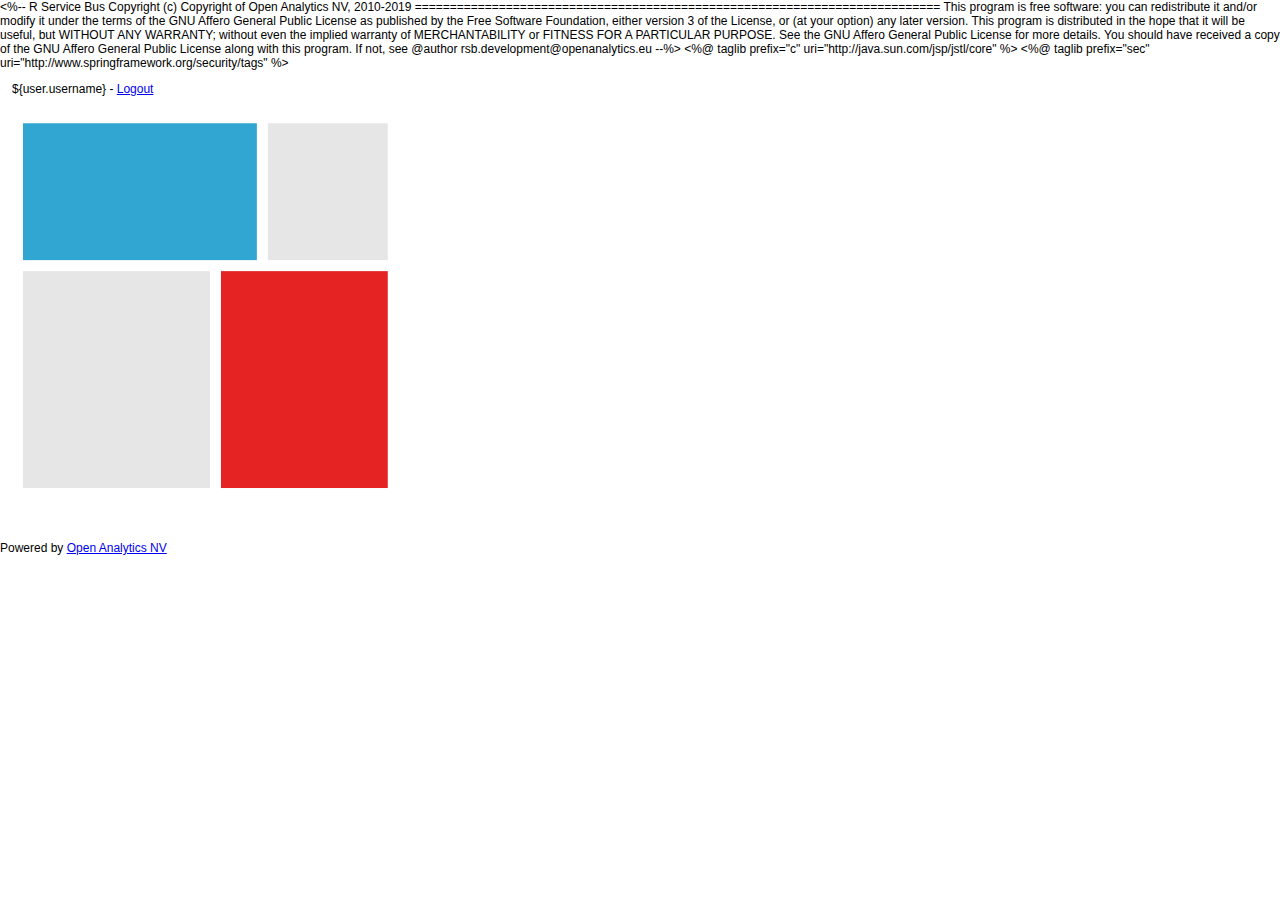
<file: src/main/webapp/rsb.html>
<%--
    R Service Bus
    
    Copyright (c) Copyright of Open Analytics NV, 2010-2019
 
    ===========================================================================
 
    This program is free software: you can redistribute it and/or modify
    it under the terms of the GNU Affero General Public License as published by
    the Free Software Foundation, either version 3 of the License, or
    (at your option) any later version.
 
    This program is distributed in the hope that it will be useful,
    but WITHOUT ANY WARRANTY; without even the implied warranty of
    MERCHANTABILITY or FITNESS FOR A PARTICULAR PURPOSE.  See the
    GNU Affero General Public License for more details.
 
    You should have received a copy of the GNU Affero General Public License
    along with this program.  If not, see <http://www.gnu.org/licenses/>
        
    @author rsb.development@openanalytics.eu
--%>
<%@ taglib prefix="c" uri="http://java.sun.com/jsp/jstl/core" %>
<%@ taglib prefix="sec" uri="http://www.springframework.org/security/tags" %>
<html xmlns:c="http://java.sun.com/jsp/jstl/core" xmlns:jsp="http://java.sun.com/JSP/Page" xmlns:sec="http://www.springframework.org/security/tags">
  <head>
    <script type="text/javascript" src="js/date.js"></script> 
  	<script type="text/javascript" src="js/jquery-1.7.1.min.js"></script> 
    <script type="text/javascript" src="js/jquery.validate-1.7.min.js"></script>
    <script type="text/javascript" src="js/jquery.form-2.96.js"></script>
    <script type="text/javascript" src="js/jquery.ba-dotimeout.min.js"></script>
    <script type="text/javascript" src="js/jquery.MultiFile-1.47.pack.js"></script>
    
    <script type="text/javascript" src="js/jquery-ui-1.8.custom.min.js"></script>
    <link type="text/css" href="css/jquery-ui-1.8.custom.css" rel="stylesheet" />

    <script type="text/javascript" src="js/ui.panel.min.js"></script>
    <link type="text/css" href="css/ui.panel.css" rel="stylesheet" />
    
    <script type="text/javascript" src="js/jquery.jstree.js"></script>
    <script type="text/javascript" src="js/jstree.model_data.js"></script>
    
    <script type="text/javascript" src="js/blackbird.js"></script>
    <link type="text/css" href="css/blackbird.css"  rel="stylesheet" />
    
  	<script type="text/javascript" src="js/rsb.js"></script>
    <link type="text/css" href="css/rsb.css" rel="stylesheet" />
  </head>
  <body>
    <sec:authentication var="user" property="principal" />
    <div class="box">
      <sec:authorize access="isAuthenticated()">
        <!-- Authorities: ${user.authorities} -->
        <div class="alignRight">${user.username} - <a href="logout">Logout</a></div>
      </sec:authorize>
      <h1><img src="css/images/open_analytics_logo.png" style="vertical-align:middle;" title="OpenAnalytics" />&nbsp;<span id="formTitle"></span></h1>

      <div class="container">
        <form id="jobUploadForm" name="jobUploadForm" action="api/rest/jobs" method="POST" enctype="multipart/form-data">
          <c:set var="uploadFormFragment">
            <c:out value="${param.form}" default="default-upload-form"/>
          </c:set>
          <jsp:include page="fragments/${uploadFormFragment}.html" /> 
        </form>

        <br/>

        <div id="runningJobsPanel" class="centralPanel">
          <h4>Running Jobs</h4>
          <div>
            <table id="runningJobsTable" cellspacing="1" >
              <thead>
                <tr>
                  <th>Application</th>
                  <th>Date Time</th>
                  <th>Job Id</th>
                </tr>
              </thead>
              <tbody id="runningJobsTableBody">
              </tbody>
            </table>
          </div>
        </div>

        <div id="resultsPanel" class="centralPanel">
          <h4>Results</h4>
          <div>
            <table id="resultsTable" cellspacing="1" >
              <thead>
                <tr>
                  <th>Application</th>
                  <th>Date Time</th>
                  <th>Job Id</th>
                  <th>Result Type</th>
                  <th>Actions</th>
                </tr>
              </thead>
              <tbody id="resultsTableBody">
              </tbody>
            </table>
          </div>
        </div>

      </div>
    </div>

    <div id="errorDialog" title="Error">
        <p><span class="ui-icon ui-icon-alert" style="float: left; margin-right: .3em;"></span>
           <strong id="errorDialogText"></strong></p>
    </div>

    <div id="remoteDataSelector" title="Remote Data Selector">
      <div>Please select a <strong id="remoteDataSelectorType"></strong>:</div>
      <div id="remoteDataTree"></div>
    </div>

    <div><p class="footer">Powered by <a class="footer" href="http://openanalytics.eu">Open Analytics NV</a></p></div>
  </body>
</html>
</file>
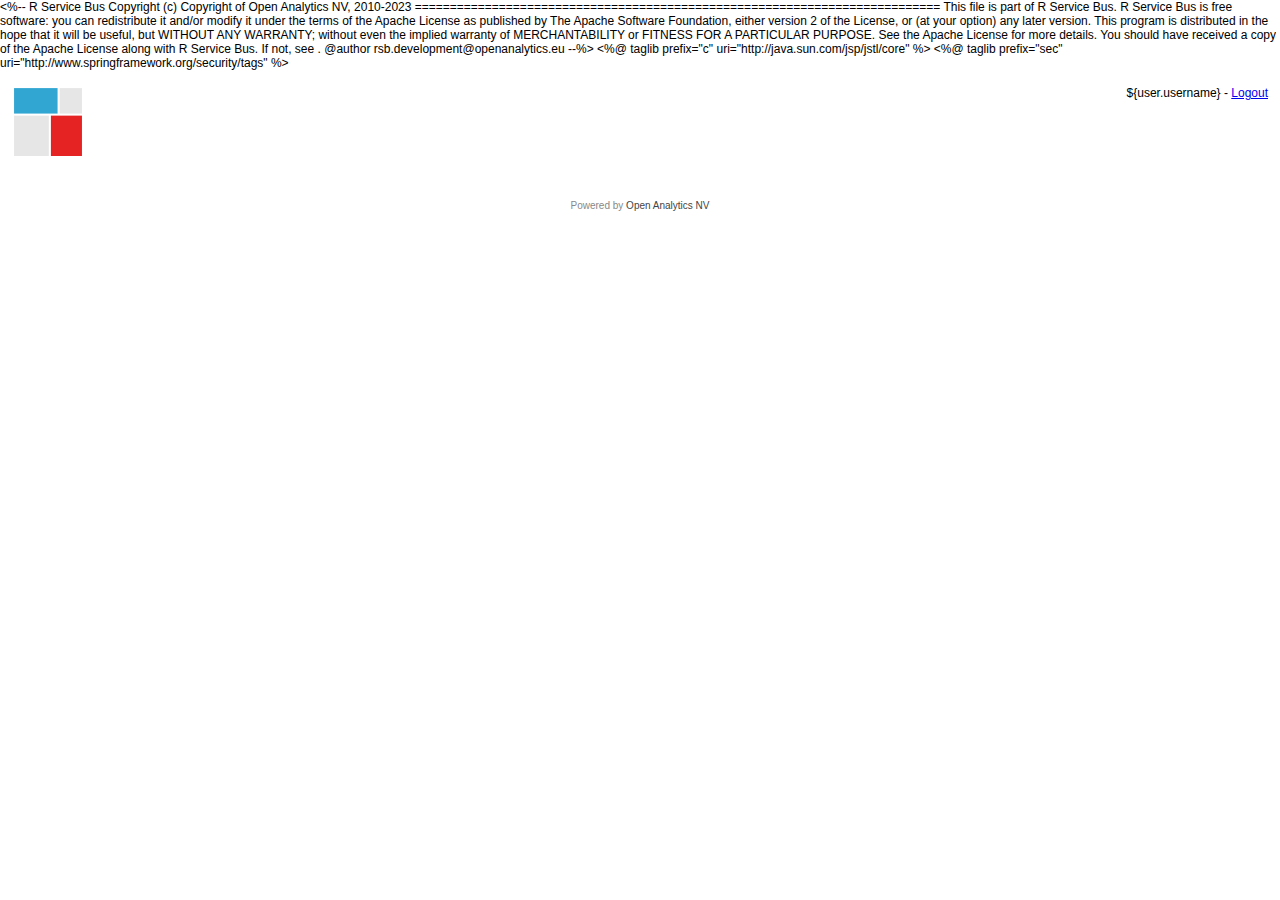
<file: rsb/src/main/webapp/rsb.html>
<%--
    R Service Bus

    Copyright (c) Copyright of Open Analytics NV, 2010-2023

    ===========================================================================

    This file is part of R Service Bus.

    R Service Bus is free software: you can redistribute it and/or modify
    it under the terms of the Apache License as published by
    The Apache Software Foundation, either version 2 of the License, or
    (at your option) any later version.

    This program is distributed in the hope that it will be useful,
    but WITHOUT ANY WARRANTY; without even the implied warranty of
    MERCHANTABILITY or FITNESS FOR A PARTICULAR PURPOSE.  See the
    Apache License for more details.

    You should have received a copy of the Apache License
    along with R Service Bus.  If not, see <http://www.apache.org/licenses/>.
        
    @author rsb.development@openanalytics.eu
--%>
<%@ taglib prefix="c" uri="http://java.sun.com/jsp/jstl/core" %>
<%@ taglib prefix="sec" uri="http://www.springframework.org/security/tags" %>
<!DOCTYPE html>
<html>
  <head>
    <script type="text/javascript" src="js/date.js"></script>
    <script type="text/javascript" src="js/jquery-3.7.1.min.js"></script>
    <script type="text/javascript" src="js/jquery.validate-1.19.5.min.js"></script>
    <script type="text/javascript" src="js/jquery.form-4.3.0.js"></script>
    <script type="text/javascript" src="js/jquery.ba-dotimeout.min.js"></script>
    
    <script type="text/javascript" src="js/jquery-ui-1.8.custom.min.js"></script>
    <link type="text/css" href="css/jquery-ui-1.8.custom.css" rel="stylesheet" />
    <script type="text/javascript" src="js/jquery.MultiFile-1.47.js"></script>

    <script type="text/javascript" src="js/ui.panel.min.js"></script>
    <link type="text/css" href="css/ui.panel.css" rel="stylesheet" />
    
    <script type="text/javascript" src="js/jquery.jstree-3.3.15.js"></script>
    
    <script type="text/javascript" src="js/blackbird.js"></script>
    <link type="text/css" href="css/blackbird.css"  rel="stylesheet" />
    
  	<script type="text/javascript" src="js/rsb.js"></script>
    <link type="text/css" href="css/rsb.css" rel="stylesheet" />
  </head>
  <body>
    <sec:authentication var="user" property="principal" />
    <div class="box">
      <sec:authorize access="isAuthenticated()">
        <!-- Authorities: ${user.authorities} -->
        <div class="alignRight">
          ${user.username} -
          <a href="javascript:document.getElementById('logout').submit()"
            >Logout</a
          >

          <c:url value="/logout" var="logoutUrl" />
          <form id="logout" action="${logoutUrl}" method="post">
            <input type="hidden" name="_csrf" value="${cookie['XSRF-TOKEN'].getValue()}" />
          </form>
        </div>
      </sec:authorize>
      <h1><img src="css/images/open_analytics_logo.png" style="vertical-align:middle;" title="Open Analytics" />&nbsp;<span id="formTitle"></span></h1>

      <div class="container">
        <form id="jobUploadForm" name="jobUploadForm" action="api/rest/jobs" method="POST" enctype="multipart/form-data">
          <c:set var="uploadFormFragment">
            <c:out value="${param.form}" default="default-upload-form"/>
          </c:set>
          <input type="hidden" name="_csrf" value="${cookie['XSRF-TOKEN'].getValue()}" />
          <jsp:include page="fragments/${uploadFormFragment}.html" /> 
        </form>

        <br/>

        <div id="runningJobsPanel" class="centralPanel">
          <h4>Running Jobs</h4>
          <div>
            <table id="runningJobsTable" cellspacing="1" >
              <thead>
                <tr>
                  <th>Application</th>
                  <th>Date Time</th>
                  <th>Job Id</th>
                </tr>
              </thead>
              <tbody id="runningJobsTableBody">
              </tbody>
            </table>
          </div>
        </div>

        <div id="resultsPanel" class="centralPanel">
          <h4>Results</h4>
          <div>
            <table id="resultsTable" cellspacing="1" >
              <thead>
                <tr>
                  <th>Application</th>
                  <th>Date Time</th>
                  <th>Job Id</th>
                  <th>Result Type</th>
                  <th>Actions</th>
                </tr>
              </thead>
              <tbody id="resultsTableBody">
              </tbody>
            </table>
          </div>
        </div>

      </div>
    </div>

    <div id="errorDialog" title="Error">
        <p><span class="ui-icon ui-icon-alert" style="float: left; margin-right: .3em;"></span>
           <strong id="errorDialogText"></strong></p>
    </div>

    <div id="remoteDataSelector" title="Remote Data Selector">
      <div>Please select a <strong id="remoteDataSelectorType"></strong>:</div>
      <div id="remoteDataTree"></div>
    </div>

    <div><p class="footer">Powered by <a class="footer" href="http://openanalytics.eu">Open Analytics NV</a></p></div>
  </body>
</html>
</file>
<file: src/main/webapp/css/ui.panel.css>
/* Panel
----------------------------------*/
.ui-panel {text-align:left;z-index:1;}
.ui-panel-header {margin:0;padding:0;width:100%;}
.ui-panel-header .ui-icon {border:0;float:left;margin-top:0.2em;}
.ui-panel-title {margin:0.3em 0;}
.ui-panel-title-text {margin-left:0.3em;}
.ui-panel-title-text,.ui-panel .ui-icon {cursor:pointer;}
.ui-panel-rightbox {float:right;}
.ui-panel-rightbox .ui-icon {margin-right:0.1em;}
.ui-panel-controls {float:left;margin:0.2em 0.7em 0 0;}
.ui-panel-content {padding:0;width:100%;border-top:0;}
.ui-panel-content-text {padding:0.7em 0.4em;}
.ui-panel-clps-pnl {float:left;padding:0.1em 0.25em 0.3em;position:relative;top:-0.1em;}
.ui-panel-vtitle {overflow:hidden;position:relative;white-space:nowrap;}
.ui-panel-vtext {display:block;}
.ui-panel-vtext-ie {bottom:1.5em;filter:flipv() fliph();left:0.2em;position:absolute;writing-mode:tb-rl;}
</file>
<file: src/main/webapp/css/blackbird.css>
/*
  Blackbird - Open Source JavaScript Logging Utility
  Author: G Scott Olson
  Web: http://blackbirdjs.googlecode.com/
       http://www.gscottolson.com/blackbirdjs/
  Version: 1.0

  The MIT License - Copyright (c) 2008 Blackbird Project
*/
#blackbird { margin:0; padding:0; position:fixed; _position:absolute; font:11px/1.3 Consolas, 'Lucida Console', Monaco, monospace; _border:2px solid #BBB;  }
#blackbird.bbTopLeft { top:0; left:0; _top:expression(eval(document.documentElement.scrollTop+8)); _left:expression(eval(document.documentElement.scrollLeft+8)); }
#blackbird.bbTopRight { top:0; right:0; }
* html .bbTopRight { right:auto; top:expression(eval(document.documentElement.scrollTop+8)); left:expression(eval(document.documentElement.scrollLeft+document.documentElement.clientWidth-document.getElementById('blackbird').offsetWidth-8)); }
#blackbird.bbBottomLeft  { bottom:0; left:0; }
* html .bbBottomLeft { bottom:auto; top:expression(eval(document.documentElement.scrollTop+document.documentElement.clientHeight-document.getElementById('blackbird').offsetHeight-8)); left:expression(eval(document.documentElement.scrollLeft+8)); }
#blackbird.bbBottomRight { bottom:0; right:0; }
* html .bbBottomRight { bottom:auto; right:auto; top:expression(eval(document.documentElement.scrollTop+document.documentElement.clientHeight-document.getElementById('blackbird').offsetHeight-8)); left:expression(eval(document.documentElement.scrollLeft+document.documentElement.clientWidth-document.getElementById('blackbird').offsetWidth-8)); }

#blackbird.bbSmall { width:300px; _width:272px; }
  #blackbird.bbSmall .header { _width:272px; }
  #blackbird.bbSmall .header div.left, #blackbird.bbSmall .footer div.left   { width:150px; }
  #blackbird.bbSmall .main { _width:272px; }
  #blackbird.bbSmall .main div { height:200px; }
  #blackbird.bbSmall .main div.mainBody { width:272px; }
  #blackbird.bbSmall .footer { _width:272px; }

#blackbird.bbLarge { width:500px; _width:472px; }
  #blackbird.bbLarge .header { _width:472px; }
  #blackbird.bbLarge .header div.left, #blackbird.bbLarge .footer div.left { width:350px; }
  #blackbird.bbLarge .main { _width:472px; }
  #blackbird.bbLarge .main div { height:500px; }
  #blackbird.bbLarge .main div.mainBody { width:472px; }
  #blackbird.bbLarge .footer { _width:472px; }

#blackbird .header span { position:relative; width:16px; height:16px; margin:0 4px; float:left; background-image:url(blackbird_icons.png); background-repeat:no-repeat; }
	#blackbird .header span.error           { background-position:0px 0px; }
	#blackbird .header span.errorDisabled   { background-position:-16px 0px; }
	#blackbird .header span.warn            { background-position:0px -16px; }
	#blackbird .header span.warnDisabled    { background-position:-16px -16px; }
	#blackbird .header span.info            { background-position:0px -32px; }
	#blackbird .header span.infoDisabled    { background-position:-16px -32px; }
	#blackbird .header span.debug           { background-position:0px -48px; }
	#blackbird .header span.debugDisabled   { background-position:-16px -48px; }
	#blackbird .header span.profile         { background-position:0px -64px; }
	#blackbird .header span.profileDisabled { background-position:-16px -64px; }
	#blackbird .header span.close           { background-position:0px -80px; }
	#blackbird .header span.clear           { background-position:-16px -80px; }
	#blackbird .header span.small           { background-position:0px -96px; }
	#blackbird .header span.large           { background-position:-16px -96px; }

#blackbird .header > div, #blackbird .main > div, #blackbird .footer > div { background-image:url(blackbird_panel.png); background-repeat:no-repeat; }
	
#blackbird .header div { float:left; _background-color:#000; }
	#blackbird .header div.left { background-position:top left; height:40px; _height:16px; }
		#blackbird .header .left div.filters { margin-left: -4px; padding:16px 0 0 19px; float:left; _padding:6px 8px; }
	#blackbird .header div.right { background-position:top right; height:40px; width:150px; _width:122px; _height:16px; }
		#blackbird .header .right div.controls { padding:16px 24px 0 0; float:right; _padding:6px 8px; }
		#blackbird .header .right .controls span { margin:0; }
		#blackbird .header .right .controls span.clear { margin-right:8px; }

#blackbird .main div { float:left; }
	#blackbird .main div.left { background-position:0 -30px; width:11px; _width:0; }
	#blackbird .main div.mainBody { background-position:40% -40px; _background-color:#000; _filter:alpha(opacity='93'); }
		#blackbird .main .mainBody ol { line-height: 1.45; height:100%; overflow:auto; width:100%; list-style-type:none; margin:0; padding:0; }
		#blackbird .main .mainBody ol li { padding:1px 4px 1px 30px; border-bottom: 1px solid #333; color:#CCC; margin: 2px 2px; _text-indent: -2px; }
		  #blackbird .main .mainBody ol li span { background:url(blackbird_icons.png) no-repeat 0 0; border: 1px solid #333; height:16px; width:16px; display:block; float:left; margin: -2px 0 1px -25px; _display:inline; }
		
#blackbird .main .mainBody ol li.error span   { background-position:0 0; }
#blackbird .main .mainBody ol li.warn span    { background-position:0 -16px; }
#blackbird .main .mainBody ol li.info span    { background-position:0 -32px; }
#blackbird .main .mainBody ol li.debug span   { background-position:0 -48px; }
#blackbird .main .mainBody ol li.profile span { background-position:0 -64px; }

#blackbird .main .mainBody ol li.profile { color:#DDD; font-style:italic; }
			
#blackbird .errorHidden li.error,	#blackbird .warnHidden li.warn,	#blackbird .infoHidden li.info,	#blackbird .debugHidden li.debug,	#blackbird .profileHidden li.profile { display:none; }

#blackbird .main div.right { background:url(blackbird_panel.png) no-repeat 100% -30px; width:17px; _width:0; }

#blackbird .footer div { height:50px; float:left; _background-color:#000; _height:30px; }
#blackbird .footer div.left { background-position:bottom left; _width:100%  !important; }
  #blackbird .footer div.left label { display:block;color:#BBB;margin:8px 0 0 16px; position:relative; font-family:Arial,sans-serif; _margin:4px 0 0 8px;}
    #blackbird .footer div.left label input { padding:0;vertical-align:middle; }
#blackbird .footer div.right { background-position:bottom right; width:150px; _width:0; }
</file>
<file: src/main/webapp/css/rsb.css>
/*
 *   R Service Bus
 *   
 *   Copyright (c) Copyright of OpenAnalytics BVBA, 2010-2011
 *
 *   ===========================================================================
 *
 *   This program is free software: you can redistribute it and/or modify
 *   it under the terms of the GNU Affero General Public License as published by
 *   the Free Software Foundation, either version 3 of the License, or
 *   (at your option) any later version.
 *
 *   This program is distributed in the hope that it will be useful,
 *   but WITHOUT ANY WARRANTY; without even the implied warranty of
 *   MERCHANTABILITY or FITNESS FOR A PARTICULAR PURPOSE.  See the
 *   GNU Affero General Public License for more details.
 *
 *   You should have received a copy of the GNU Affero General Public License
 *   along with this program.  If not, see <http://www.gnu.org/licenses/>.
 *
 *   @author rsb.development@openanalytics.eu
 */
 
 html, body {
    font-size: 12px;
    font-family: "Trebuchet MS", "Helvetica", "Arial",  "Verdana", "sans-serif";
    padding:0;
    margin:0;
}

.box { margin: 1em }
.navPanel { margin: 0 0.5em 0.5em 0.5em; }
.centralPanel { margin-bottom: 1em; }
.fakeLink{ color:navy; cursor:pointer; }

label { width: 10em; float: left; }
label.error { float: none; color: red; padding-left: .5em; vertical-align: top; }
p { clear: both; }
.submit { margin-left: 12em; }

table {
	text-align: center;
	font-size: 12px;
	font-family: "Trebuchet MS", "Helvetica", "Arial",  "Verdana", "sans-serif";
	background: #c0c0c0;
}

table thead tr,
table tfoot tr {
	background: #c0c0c0;
}

table tbody tr {
	background: #f0f0f0;
}
.highlighted {
	background-color: #ffffcc;
}

td, th {
	border: 1px solid white;
}

#desktop { background-color:#eee; padding:1.5em; padding-bottom:3em; color:#444; }

#container{
    margin:0; padding:0;
}

#lCenter{
    padding:1em;
    padding-top:0;
    overflow:hidden;
}

#lLeft{
    float: left;
}

#lRight{
    float: right;
}
</file>
<file: rsb/src/main/webapp/css/ui.panel.css>
/* Panel
----------------------------------*/
.ui-panel {text-align:left;z-index:1;}
.ui-panel-header {margin:0;padding:0;width:100%;}
.ui-panel-header .ui-icon {border:0;float:left;margin-top:0.2em;}
.ui-panel-title {margin:0.3em 0;}
.ui-panel-title-text {margin-left:0.3em;}
.ui-panel-title-text,.ui-panel .ui-icon {cursor:pointer;}
.ui-panel-rightbox {float:right;}
.ui-panel-rightbox .ui-icon {margin-right:0.1em;}
.ui-panel-controls {float:left;margin:0.2em 0.7em 0 0;}
.ui-panel-content {padding:0;width:100%;border-top:0;}
.ui-panel-content-text {padding:0.7em 0.4em;}
.ui-panel-clps-pnl {float:left;padding:0.1em 0.25em 0.3em;position:relative;top:-0.1em;}
.ui-panel-vtitle {overflow:hidden;position:relative;white-space:nowrap;}
.ui-panel-vtext {display:block;}
.ui-panel-vtext-ie {bottom:1.5em;filter:flipv() fliph();left:0.2em;position:absolute;writing-mode:tb-rl;}
</file>
<file: rsb/src/main/webapp/css/blackbird.css>
/*
  Blackbird - Open Source JavaScript Logging Utility
  Author: G Scott Olson
  Web: http://blackbirdjs.googlecode.com/
       http://www.gscottolson.com/blackbirdjs/
  Version: 1.0

  The MIT License - Copyright (c) 2008 Blackbird Project
*/
#blackbird { margin:0; padding:0; position:fixed; _position:absolute; font:11px/1.3 Consolas, 'Lucida Console', Monaco, monospace; _border:2px solid #BBB;  }
#blackbird.bbTopLeft { top:0; left:0; _top:expression(eval(document.documentElement.scrollTop+8)); _left:expression(eval(document.documentElement.scrollLeft+8)); }
#blackbird.bbTopRight { top:0; right:0; }
* html .bbTopRight { right:auto; top:expression(eval(document.documentElement.scrollTop+8)); left:expression(eval(document.documentElement.scrollLeft+document.documentElement.clientWidth-document.getElementById('blackbird').offsetWidth-8)); }
#blackbird.bbBottomLeft  { bottom:0; left:0; }
* html .bbBottomLeft { bottom:auto; top:expression(eval(document.documentElement.scrollTop+document.documentElement.clientHeight-document.getElementById('blackbird').offsetHeight-8)); left:expression(eval(document.documentElement.scrollLeft+8)); }
#blackbird.bbBottomRight { bottom:0; right:0; }
* html .bbBottomRight { bottom:auto; right:auto; top:expression(eval(document.documentElement.scrollTop+document.documentElement.clientHeight-document.getElementById('blackbird').offsetHeight-8)); left:expression(eval(document.documentElement.scrollLeft+document.documentElement.clientWidth-document.getElementById('blackbird').offsetWidth-8)); }

#blackbird.bbSmall { width:300px; _width:272px; }
  #blackbird.bbSmall .header { _width:272px; }
  #blackbird.bbSmall .header div.left, #blackbird.bbSmall .footer div.left   { width:150px; }
  #blackbird.bbSmall .main { _width:272px; }
  #blackbird.bbSmall .main div { height:200px; }
  #blackbird.bbSmall .main div.mainBody { width:272px; }
  #blackbird.bbSmall .footer { _width:272px; }

#blackbird.bbLarge { width:500px; _width:472px; }
  #blackbird.bbLarge .header { _width:472px; }
  #blackbird.bbLarge .header div.left, #blackbird.bbLarge .footer div.left { width:350px; }
  #blackbird.bbLarge .main { _width:472px; }
  #blackbird.bbLarge .main div { height:500px; }
  #blackbird.bbLarge .main div.mainBody { width:472px; }
  #blackbird.bbLarge .footer { _width:472px; }

#blackbird .header span { position:relative; width:16px; height:16px; margin:0 4px; float:left; background-image:url(blackbird_icons.png); background-repeat:no-repeat; }
	#blackbird .header span.error           { background-position:0px 0px; }
	#blackbird .header span.errorDisabled   { background-position:-16px 0px; }
	#blackbird .header span.warn            { background-position:0px -16px; }
	#blackbird .header span.warnDisabled    { background-position:-16px -16px; }
	#blackbird .header span.info            { background-position:0px -32px; }
	#blackbird .header span.infoDisabled    { background-position:-16px -32px; }
	#blackbird .header span.debug           { background-position:0px -48px; }
	#blackbird .header span.debugDisabled   { background-position:-16px -48px; }
	#blackbird .header span.profile         { background-position:0px -64px; }
	#blackbird .header span.profileDisabled { background-position:-16px -64px; }
	#blackbird .header span.close           { background-position:0px -80px; }
	#blackbird .header span.clear           { background-position:-16px -80px; }
	#blackbird .header span.small           { background-position:0px -96px; }
	#blackbird .header span.large           { background-position:-16px -96px; }

#blackbird .header > div, #blackbird .main > div, #blackbird .footer > div { background-image:url(blackbird_panel.png); background-repeat:no-repeat; }
	
#blackbird .header div { float:left; _background-color:#000; }
	#blackbird .header div.left { background-position:top left; height:40px; _height:16px; }
		#blackbird .header .left div.filters { margin-left: -4px; padding:16px 0 0 19px; float:left; _padding:6px 8px; }
	#blackbird .header div.right { background-position:top right; height:40px; width:150px; _width:122px; _height:16px; }
		#blackbird .header .right div.controls { padding:16px 24px 0 0; float:right; _padding:6px 8px; }
		#blackbird .header .right .controls span { margin:0; }
		#blackbird .header .right .controls span.clear { margin-right:8px; }

#blackbird .main div { float:left; }
	#blackbird .main div.left { background-position:0 -30px; width:11px; _width:0; }
	#blackbird .main div.mainBody { background-position:40% -40px; _background-color:#000; _filter:alpha(opacity='93'); }
		#blackbird .main .mainBody ol { line-height: 1.45; height:100%; overflow:auto; width:100%; list-style-type:none; margin:0; padding:0; }
		#blackbird .main .mainBody ol li { padding:1px 4px 1px 30px; border-bottom: 1px solid #333; color:#CCC; margin: 2px 2px; _text-indent: -2px; }
		  #blackbird .main .mainBody ol li span { background:url(blackbird_icons.png) no-repeat 0 0; border: 1px solid #333; height:16px; width:16px; display:block; float:left; margin: -2px 0 1px -25px; _display:inline; }
		
#blackbird .main .mainBody ol li.error span   { background-position:0 0; }
#blackbird .main .mainBody ol li.warn span    { background-position:0 -16px; }
#blackbird .main .mainBody ol li.info span    { background-position:0 -32px; }
#blackbird .main .mainBody ol li.debug span   { background-position:0 -48px; }
#blackbird .main .mainBody ol li.profile span { background-position:0 -64px; }

#blackbird .main .mainBody ol li.profile { color:#DDD; font-style:italic; }
			
#blackbird .errorHidden li.error,	#blackbird .warnHidden li.warn,	#blackbird .infoHidden li.info,	#blackbird .debugHidden li.debug,	#blackbird .profileHidden li.profile { display:none; }

#blackbird .main div.right { background:url(blackbird_panel.png) no-repeat 100% -30px; width:17px; _width:0; }

#blackbird .footer div { height:50px; float:left; _background-color:#000; _height:30px; }
#blackbird .footer div.left { background-position:bottom left; _width:100%  !important; }
  #blackbird .footer div.left label { display:block;color:#BBB;margin:8px 0 0 16px; position:relative; font-family:Arial,sans-serif; _margin:4px 0 0 8px;}
    #blackbird .footer div.left label input { padding:0;vertical-align:middle; }
#blackbird .footer div.right { background-position:bottom right; width:150px; _width:0; }
</file>
<file: rsb/src/main/webapp/css/rsb.css>
/*
 *   R Service Bus
 *   
 *   Copyright (c) Copyright of Open Analytics NV, 2010-2023
 *
 *   ===========================================================================
 *
 *   This file is part of R Service Bus.
 *
 *   R Service Bus is free software: you can redistribute it and/or modify
 *   it under the terms of the Apache License as published by
 *   The Apache Software Foundation, either version 2 of the License, or
 *   (at your option) any later version.
 *
 *   This program is distributed in the hope that it will be useful,
 *   but WITHOUT ANY WARRANTY; without even the implied warranty of
 *   MERCHANTABILITY or FITNESS FOR A PARTICULAR PURPOSE.  See the
 *   Apache License for more details.
 *
 *   You should have received a copy of the Apache License
 *   along with R Service Bus.  If not, see <http://www.apache.org/licenses/>.
 *
 */
 
 html, body {
    font-size: 12px;
    font-family: "Trebuchet MS", "Helvetica", "Arial",  "Verdana", "sans-serif";
    padding:0;
    margin:0;
}

.box { margin: 1em }
.navPanel { margin: 0 0.5em 0.5em 0.5em; }
.centralPanel { margin-bottom: 1em; }
.fakeLink{ color:navy; cursor:pointer; }

label { width: 10em; float: left; }
label.error { float: none; color: red; padding-left: .5em; vertical-align: top; }
p { clear: both; }
.submit { margin-left: 12em; }
.footer { color:#888; text-align: center; font-size: 10px; }

a.footer:link { color: #444; text-decoration: none; }
a.footer:active { color: #444; text-decoration: none; }
a.footer:visited { color: #444; text-decoration: none; }
a.footer:hover { color: #111; text-decoration: underline; }

table {
	text-align: center;
	font-size: 12px;
	font-family: "Trebuchet MS", "Helvetica", "Arial",  "Verdana", "sans-serif";
	background: #c0c0c0;
}

table thead tr,
table tfoot tr {
	background: #c0c0c0;
}

table tbody tr {
	background: #f0f0f0;
}
.highlighted {
	background-color: #ffffcc;
}

td, th {
	border: 1px solid white;
}

#desktop { background-color:#eee; padding:1.5em; padding-bottom:3em; color:#444; }

#container{
    margin:0; padding:0;
}

#lCenter{
    padding:1em;
    padding-top:0;
    overflow:hidden;
}

#lLeft{
    float: left;
}

#lRight{
    float: right;
}

.alignRight {
    float: right;
    position:relative;
}
</file>
